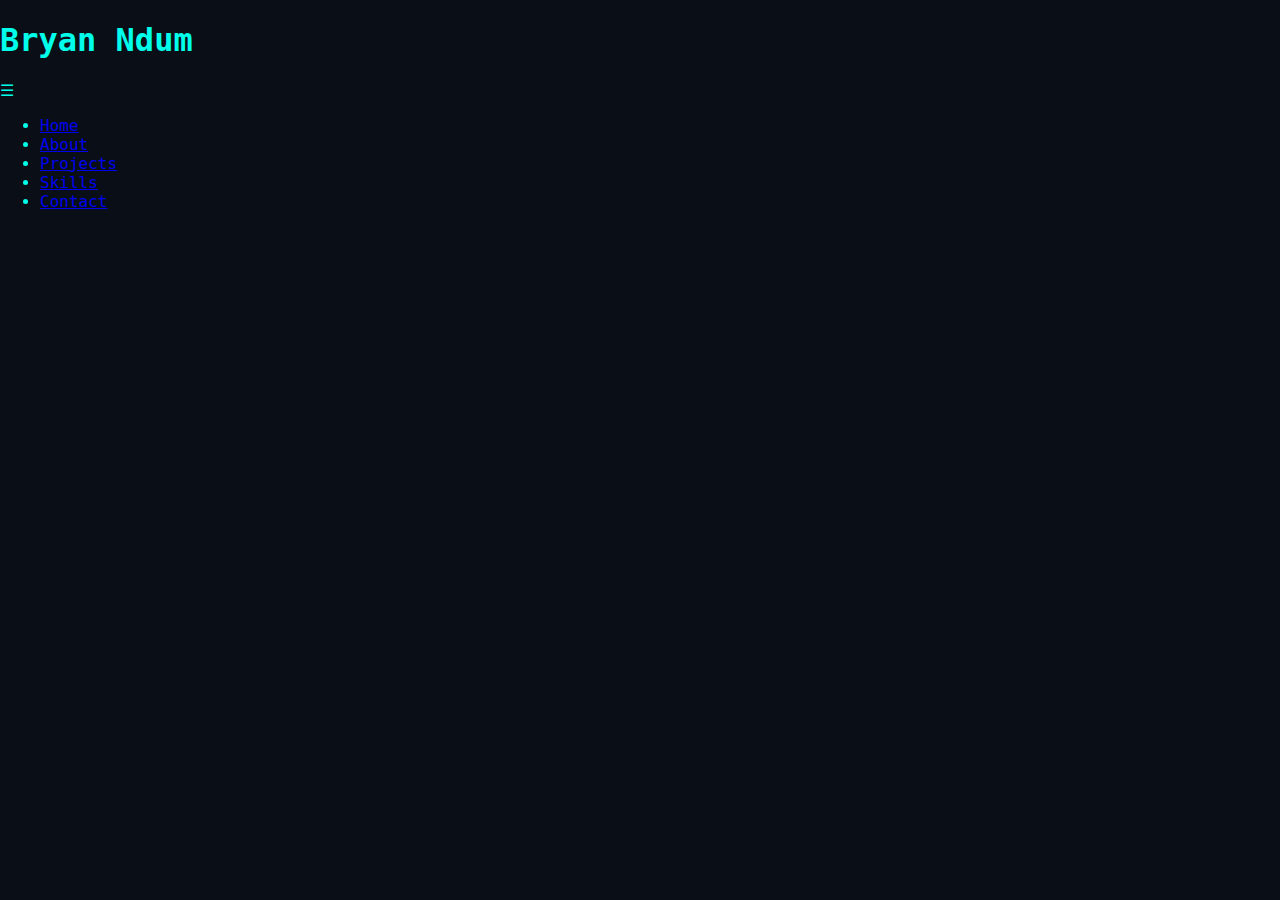
<file: contact.html>
<!DOCTYPE html>
<html lang="en">
<head>
  <meta charset="UTF-8" />
  <meta name="viewport" content="width=device-width, initial-scale=1.0" />
  <title>Contact</title>
  <link rel="stylesheet" href="style.css" />
</head>
 
<script src="nav.js"></script>
</body>
</html>

<script>
  fetch('navbar.html')
    .then(res => res.text())
    .then(data => {
      document.getElementById('navbar-placeholder').innerHTML = data;
    });
</script>
<script src="nav.js"></script>



<body

  <div id="navbar-placeholder"></div>



  <section class="content">
    <h2>Contact Me</h2>
    <p>Feel free to reach out through the channels below:</p>
    <ul>
      <li>Email: <a href="mailto:bryanndum12@gmail.com">bryanndum12@gmail.com</a></li>
      <li>LinkedIn: <a href="https://www.linkedin.com/in/bryan-ndum-99488b23a" target="_blank">linkedin.com/in/bryanndum</a></li>
      <li>GitHub: <a href="https://github.com/Bryan-Ndum" target="_blank">github.com/Bryan-Ndum</a></li>
    </ul>
  </section>
</body>
</html>
</file>
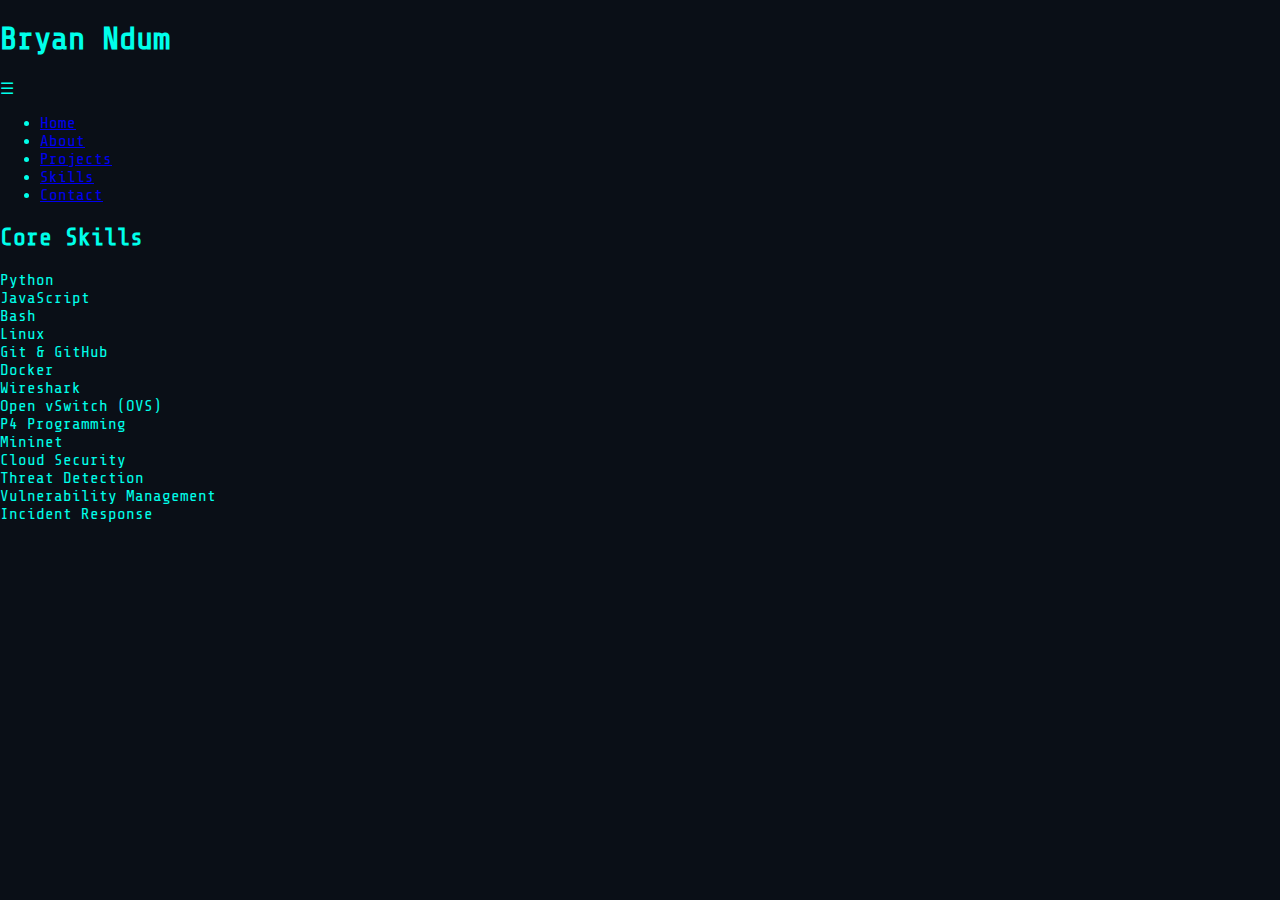
<file: skills.html>
<!DOCTYPE html>
<html lang="en">
<head>
  <meta charset="UTF-8" />
  <meta name="viewport" content="width=device-width, initial-scale=1.0" />
  <title>Skills | Bryan Ndum</title>
  <link rel="stylesheet" href="style.css" />
  <link href="https://fonts.googleapis.com/css2?family=Share+Tech+Mono&display=swap" rel="stylesheet" />
</head>
<body>
  <!-- Load shared navbar -->
  <div id="navbar-placeholder"></div>

  <!-- Skills Section -->
  <section class="section">
    <h2>Core Skills</h2>
    <div class="skills-grid">
      <div class="skill-box">Python</div>
      <div class="skill-box">JavaScript</div>
      <div class="skill-box">Bash</div>
      <div class="skill-box">Linux</div>
      <div class="skill-box">Git & GitHub</div>
      <div class="skill-box">Docker</div>
      <div class="skill-box">Wireshark</div>
      <div class="skill-box">Open vSwitch (OVS)</div>
      <div class="skill-box">P4 Programming</div>
      <div class="skill-box">Mininet</div>
      <div class="skill-box">Cloud Security</div>
      <div class="skill-box">Threat Detection</div>
      <div class="skill-box">Vulnerability Management</div>
      <div class="skill-box">Incident Response</div>
    </div>
  </section>

  <!-- Scripts -->
  <script>
    fetch('navbar.html')
      .then(res => res.text())
      .then(html => { document.getElementById('navbar-placeholder').innerHTML = html; });
  </script>
  <script src="nav.js"></script>
</body>
</html>
</file>
<file: style.css>
body {
  margin: 0;
  font-family: 'Share Tech Mono', monospace;
  background-color: #0a0f17;
  color: #00ffea;
  overflow-x: hidden;
}

.cyber-hero {
  position: relative;
  height: 100vh;
  background: #0a0f17;
  display: flex;
  align-items: center;
  justify-content: center;
  text-align: center;
  padding: 0 1rem;
  overflow: hidden;
}

.hero-bg {
  position: absolute;
  top: 0; left: 0;
  width: 100%;
  height: 100%;
  background-image: url('https://images.unsplash.com/photo-1624377633726-7536a798658d?auto=format&fit=crop&w=1450&q=80');
  background-size: cover;
  background-position: center;
  opacity: 0.1;
  z-index: 0;
  filter: blur(3px);
}

.hero-content {
  position: relative;
  z-index: 2;
  max-width: 800px;
}

.cyber-typewriter {
  font-size: 2rem;
  color: #00ffea;
  border-right: 2px solid #00ffea;
  white-space: nowrap;
  overflow: hidden;
  animation: blink-caret 0.75s step-end infinite;
  margin-bottom: 1.2rem;
}

@keyframes blink-caret {
  from, to { border-color: transparent; }
  50% { border-color: #00ffea; }
}

.subtext {
  font-size: 1.1rem;
  color: #b2fefa;
  margin-top: 0.5rem;
  margin-bottom: 2rem;
}

.cyber-btn {
  background: transparent;
  border: 2px solid #00ffea;
  color: #00ffea;
  padding: 0.8rem 2rem;
  text-decoration: none;
  font-weight: bold;
  transition: all 0.3s ease;
  display: inline-block;
}

.cyber-btn:hover {
  background: #00ffea;
  color: #0a0f17;
  transform: scale(1.05);
}

.social-links {
  margin-top: 2rem;
  display: flex;
  justify-content: center;
  gap: 2rem;
}

.social-links a {
  color: #00ffea;
  text-decoration: none;
  font-weight: bold;
  border-bottom: 1px dashed transparent;
  transition: 0.3s ease;
}

.social-links a:hover {
  border-color: #00ffea;
}
</file>
